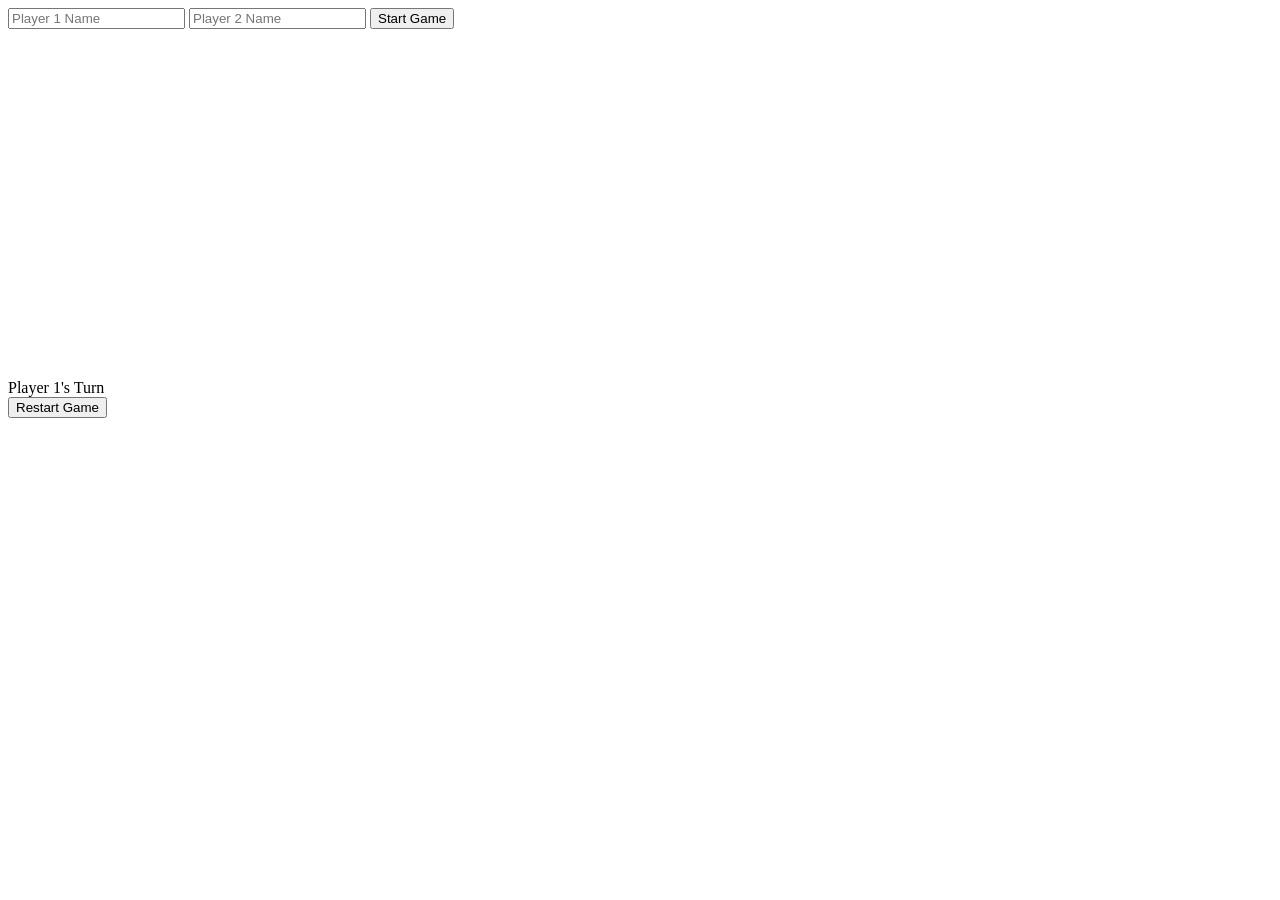
<file: repos/tic_tac_toe/index.html>
<!DOCTYPE html>
<html lang="en">
<head>
    <meta charset="UTF-8">
    <meta name="viewport" content="width=device-width, initial-scale=1.0">
    <title>Tic Tac Toe</title>
    <script src="script.js" defer></script>
    <link rel="stylesheet" href="styles.css">
</head>
<body>
    <div class="game-container">
        <div id="setup-container">
            <input type="text" id="p1-name" placeholder="Player 1 Name">
            <input type="text" id="p2-name" placeholder="Player 2 Name">
            <button id="start-btn">Start Game</button>
        </div>
        <div id="gameboard" class="board">
        </div>
        <div id="display-player">Player 1's Turn</div>
        <button id="restart-btn">Restart Game</button>
    </div>
</body>
</html>
</file>
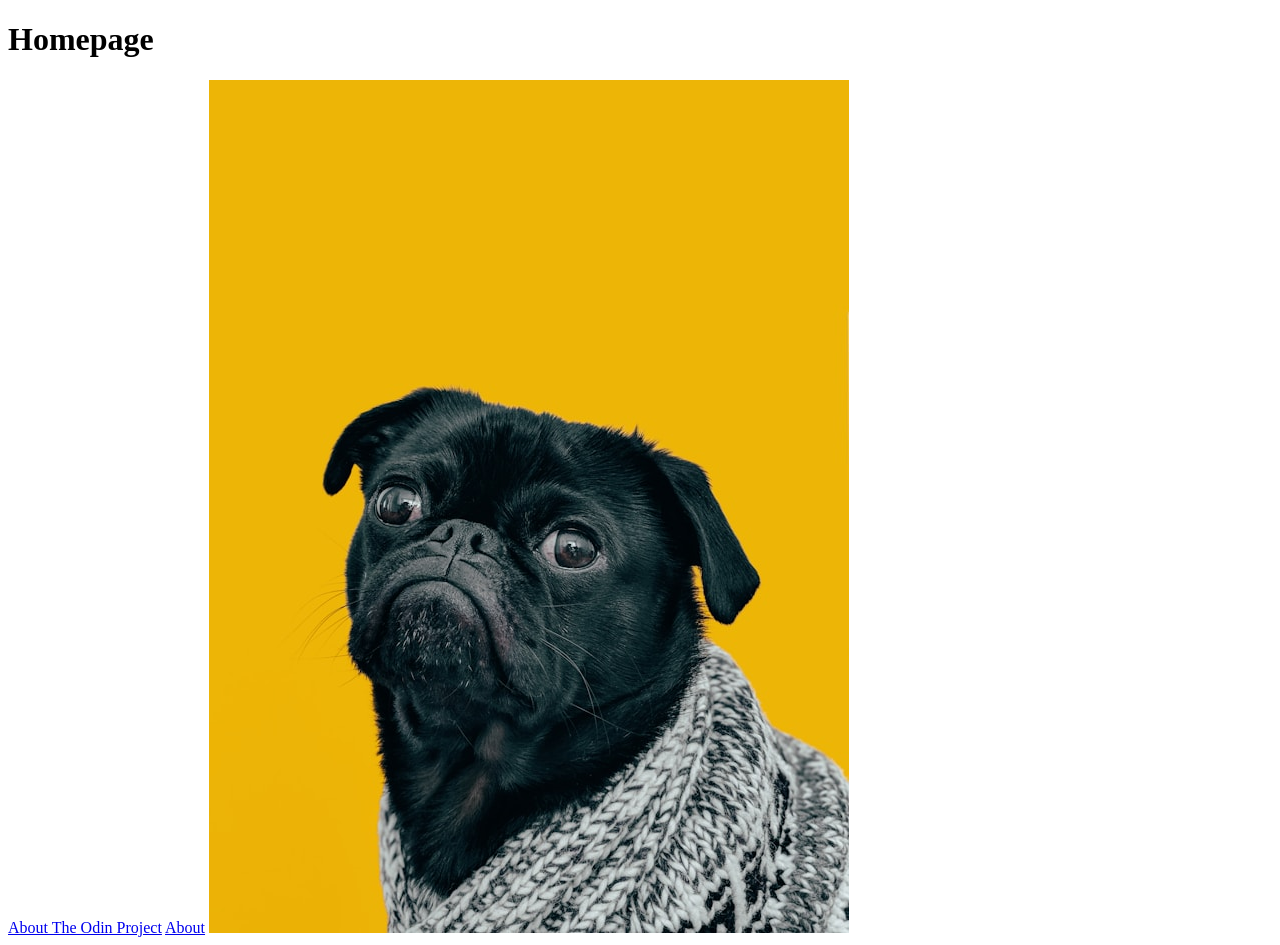
<file: odin_project/html/odin-links-and-images/index.html>
<!DOCTYPE html>
<html lang="en">
<head>
    <meta charset="UTF-8">
    <meta name="viewport" content="width=device-width, initial-scale=1.0">
    <title>Odin Links and Images</title>
</head>
<body>
    <h1>Homepage</h1>
    <a href="https://www.theodinproject.com/about">About The Odin Project</a>
    <a href="./pages/about.html">About</a>
    <img src="./images/dog.jpg">
</body>
</html>
</file>
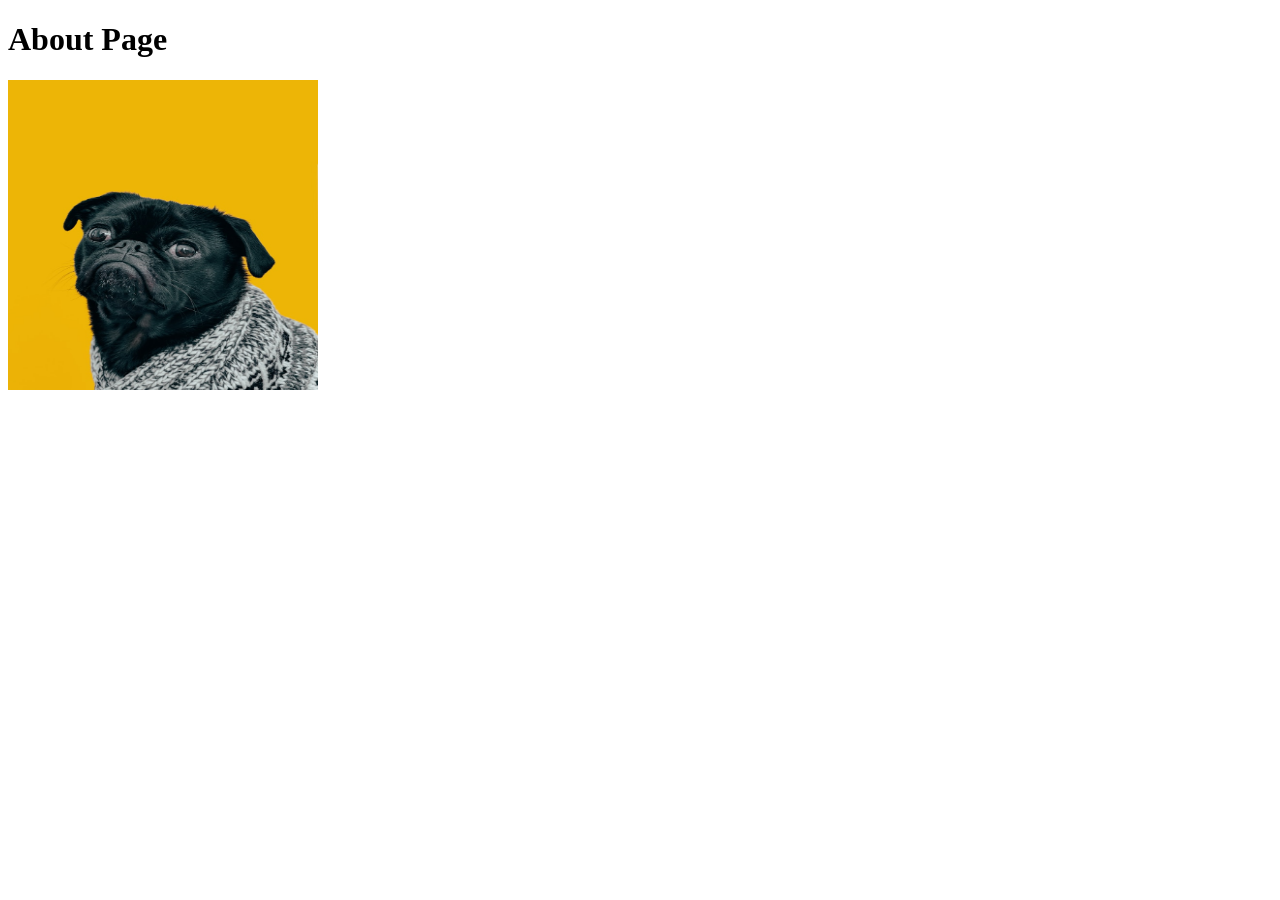
<file: odin_project/html/odin-links-and-images/pages/about.html>
<!DOCTYPE html>
<html lang="en">
<head>
    <meta charset="UTF-8">
    <meta name="viewport" content="width=device-width, initial-scale=1.0">
    <title>Odin Links and Images</title>
</head>
<body>
    <h1>About Page</h1>
    <img src="../images/dog.jpg" alt="A Dog" height="310" width="310">
</body>
</html>
</file>
<file: repos/tic_tac_toe/styles.css>
/* The container for the 9 squares */
#gameboard {
    display: grid;
    /* This creates 3 columns, each 100px wide */
    grid-template-columns: repeat(3, 100px);
    /* This creates 3 rows, each 100px tall */
    grid-template-rows: repeat(3, 100px);
    gap: 5px;
    margin: 20px auto;
    width: 310px; /* 100*3 + gaps */
}

/* The individual squares */
.cell {
    width: 100px;
    height: 100px;
    border: 2px solid #333;
    display: flex;
    align-items: center;
    justify-content: center;
    font-size: 2.5rem;
    font-family: sans-serif;
    cursor: pointer;
    background-color: white;
}

/* Optional: hover effect so you know it's clickable */
.cell:hover {
    background-color: #f0f0f0;
}
</file>
